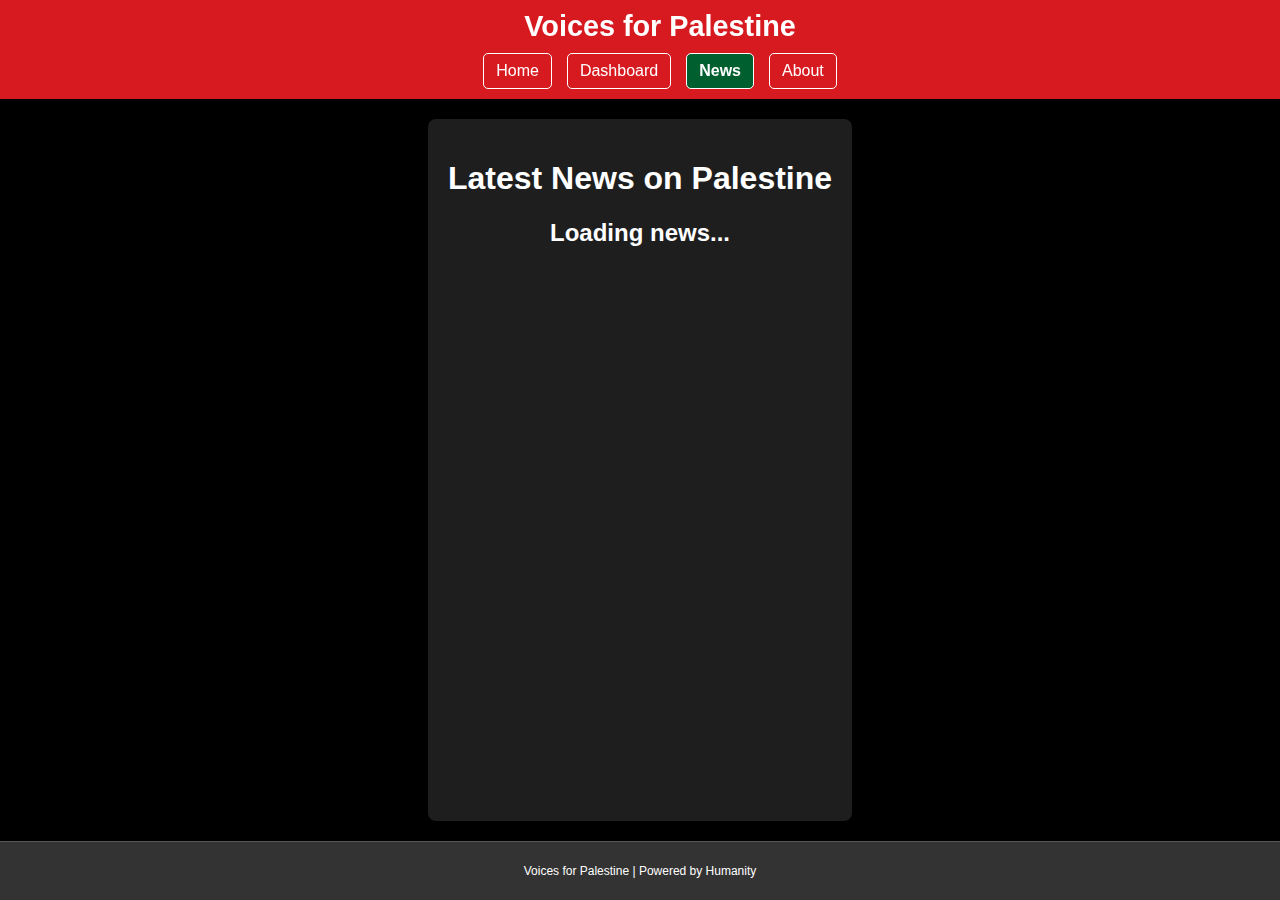
<file: news.html>
<!DOCTYPE html>
<html lang="en">
<head>
    <meta charset="UTF-8">
    <meta name="viewport" content="width=device-width, initial-scale=1.0">
    <title>News - Voices for Palestine</title>
    <link rel="stylesheet" href="style.css">
</head>
<body>
    <!-- Standardized Header -->
    <header>
        <div class="header-container">
            <h1 class="site-title">Voices for Palestine</h1>
            <nav class="nav-menu">
                <a href="index.html" class="nav-link">Home</a>
                <a href="dashboard.html" class="nav-link">Dashboard</a>
                <a href="news.html" class="nav-link active">News</a>
                <a href="about.html" class="nav-link">About</a>
            </nav>
            <button class="menu-toggle" aria-label="Toggle navigation menu">&#9776;</button>
        </div>
    </header>
    <div class="container">
        <!-- Page-specific content -->
        <h1>Latest News on Palestine</h1>
        <div id="news-container">
            <h2>Loading news...</h2>
        </div>
    </div>
    <footer>
        <p>Voices for Palestine | Powered by Humanity</p>
    </footer>
    <script src="news.js" type="module"></script>
</body>
</html>
</file>
<file: style.css>
/* General Styles */
body {
    font-family: 'Roboto', Arial, sans-serif; /* Modern font */
    text-align: center;
    background: #000000; /* Black background for dark theme */
    color: #ffffff; /* White text for contrast */
    margin: 0;
    padding: 0;
    min-height: 100vh;
    display: flex;
    flex-direction: column;
}

/* Header Styles */
header {
    background-color: #D71920; /* Red for Palestinian flag */
    color: #ffffff;
    padding: 10px 20px;
    box-shadow: 0 4px 6px rgba(0, 0, 0, 0.3);
    position: sticky;
    top: 0;
    z-index: 1000;
    width: 100%; /* Ensure the header spans the full width */
}

.header-container {
    display: flex;
    align-items: center;
    justify-content: center;
    flex-direction: column; /* Stack title and navigation vertically */
    max-width: 1200px;
    margin: 0 auto;
}

.site-title {
    font-size: 1.8rem;
    font-weight: bold;
    margin: 0;
    text-align: center;
}

/* Navigation Menu Styles */
.nav-menu {
    display: flex;
    gap: 15px;
    justify-content: center; /* Center the navigation menu */
    margin-top: 10px; /* Add spacing below the title */
}

.nav-link {
    color: #ffffff;
    text-decoration: none;
    font-size: 1rem;
    padding: 8px 12px;
    border-radius: 5px;
    transition: background-color 0.3s ease, transform 0.2s ease; /* Smooth hover effect */
    background-color: #D71920; /* Match the header background */
    border: 1px solid #ffffff; /* Add a subtle border */
}

.nav-link:hover {
    background-color: #005F2E; /* Darker green for hover */
    transform: scale(1.05); /* Slight zoom effect */
}

/* Highlight active navigation link */
.nav-link.active {
    background-color: #005F2E; /* Darker green for active link */
    font-weight: bold;
    border: 1px solid #ffffff; /* Add a subtle border for emphasis */
}

/* Remove mobile-specific styles */
.menu-toggle {
    display: none; /* Hide the 3-dot menu button */
}

/* Mobile-Specific Styles */
@media (max-width: 768px) {
    .nav-menu {
        flex-wrap: wrap; /* Allow wrapping for smaller screens */
        gap: 10px; /* Adjust spacing between tabs */
    }

    .nav-link {
        font-size: 0.9rem; /* Slightly smaller font size for mobile */
        padding: 6px 10px; /* Compact padding */
    }

    .site-title {
        font-size: 1.5rem; /* Slightly smaller title for mobile */
    }
}

/* Container Styles */
.container {
    flex: 1;
    margin: 20px auto;
    max-width: 600px;
    padding: 20px;
    background: #1e1e1e; /* Dark gray background for the container */
    border-radius: 8px;
    box-shadow: 0 4px 8px rgba(0, 0, 0, 0.3);
    color: #ffffff;
    transition: transform 0.3s ease, box-shadow 0.3s ease; /* Smooth hover effect */
}

.container:hover {
    transform: scale(1.02); /* Slight zoom effect */
    box-shadow: 0 6px 12px rgba(0, 0, 0, 0.4);
}

/* Fix text alignment and spacing */
.select-container {
    margin-top: 20px;
    font-size: 14px;
    color: #ffffff; /* White text for Palestinian theme */
    display: flex;
    align-items: center;
    justify-content: center;
    flex-direction: column;
    gap: 10px; /* Add spacing between elements */
}

.select-container label {
    margin-bottom: 5px;
    font-size: 1rem; /* Ensure readable font size */
}

.select-container input,
.select-container select {
    padding: 8px 12px;
    font-size: 1rem;
    border: 1px solid #D71920; /* Red border for Palestinian theme */
    border-radius: 5px;
    background-color: #1e1e1e; /* Dark background for inputs */
    color: #ffffff; /* White text for inputs */
    width: 100%; /* Ensure full width for better alignment */
    max-width: 400px; /* Limit maximum width */
    box-sizing: border-box; /* Include padding in width */
}

/* Fix text alignment in question container */
.question-container {
    margin-top: 20px;
    font-size: 14px;
    color: #ffffff; /* White text for Palestinian theme */
    display: flex;
    flex-direction: column;
    align-items: flex-start;
    gap: 15px; /* Add spacing between elements */
}

.question-container label {
    font-weight: bold;
    font-size: 1rem; /* Ensure readable font size */
}

.answer-options {
    display: flex;
    flex-direction: column;
    gap: 10px; /* Add spacing between radio buttons */
}

.answer-options input {
    margin-right: 10px;
}

.answer-options label {
    color: #ffffff; /* White text for radio button labels */
    font-size: 1rem; /* Ensure readable font size */
}

/* Buttons */
button {
    background-color: #007A3D; /* Green for Palestinian flag */
    color: #ffffff;
    border: none;
    padding: 10px 20px;
    font-size: 16px;
    cursor: pointer;
    border-radius: 5px;
    transition: all 0.3s ease; /* Smooth hover effect */
    box-shadow: 0 4px 6px rgba(0, 0, 0, 0.3);
}

button:disabled {
    background-color: #555555; /* Gray for disabled state */
    cursor: not-allowed;
    box-shadow: none;
}

button:hover:not(:disabled) {
    background-color: #005F2E; /* Darker green for hover */
    transform: translateY(-2px); /* Slight lift effect */
    box-shadow: 0 6px 8px rgba(0, 0, 0, 0.4);
}

/* Footer Styles */
footer {
    background-color: #333333; /* Dark footer background */
    color: #ffffff;
    text-align: center;
    padding: 10px 20px;
    font-size: 12px;
    border-top: 1px solid #555555; /* Add subtle border for footer */
    box-shadow: 0 -4px 6px rgba(0, 0, 0, 0.3);
    margin-top: auto;
}

/* Social Links */
.social-links {
    list-style: none;
    padding: 0;
    margin: 20px 0;
    display: flex;
    flex-direction: column;
    align-items: center;
    gap: 15px; /* Add spacing between links */
}

.social-links li {
    margin: 0;
}

.styled-link {
    display: flex;
    align-items: center;
    gap: 10px; /* Add spacing between icon and text */
    text-decoration: none;
    color: #ffffff; /* White text for contrast */
    font-size: 1.2rem; /* Slightly larger font size */
    padding: 10px 15px;
    border: 2px solid #D71920; /* Red border for Palestinian theme */
    border-radius: 8px;
    background-color: #1e1e1e; /* Dark background for links */
    transition: all 0.3s ease;
}

.styled-link:hover {
    background-color: #D71920; /* Red background on hover */
    color: #ffffff; /* Ensure text remains white */
    border-color: #ffffff; /* Change border color on hover */
    transform: scale(1.05); /* Slight zoom effect */
}

.social-icon {
    width: 24px;
    height: 24px;
    vertical-align: middle;
}

/* Responsive Design */
@media (max-width: 768px) {
    .container {
        margin: 10px;
        padding: 15px;
    }

    footer {
        font-size: 10px;
    }
}

/* Add smooth transitions for map markers */
.leaflet-marker-icon {
    transition: transform 0.2s ease; /* Smooth marker hover effect */
}

.leaflet-marker-icon:hover {
    transform: scale(1.2); /* Slight zoom effect on hover */
}

/* Developer Tools Styles */
.hidden {
    display: none;
}

#authSection {
    margin: 20px 0;
}

#authSection input {
    padding: 10px;
    font-size: 16px;
    margin-right: 10px;
    border: 1px solid #ccc;
    border-radius: 5px;
}

#authSection button {
    padding: 10px 20px;
    font-size: 16px;
    background-color: #007A3D; /* Green for Palestinian theme */
    color: #ffffff;
    border: none;
    border-radius: 5px;
    cursor: pointer;
    transition: background-color 0.3s ease;
}

#authSection button:hover {
    background-color: #005F2E; /* Darker green for hover */
}

#toolsSection button {
    display: block;
    margin: 10px auto;
    padding: 10px 20px;
    font-size: 16px;
    background-color: #D71920; /* Red for Palestinian theme */
    color: #ffffff;
    border: none;
    border-radius: 5px;
    cursor: pointer;
    transition: background-color 0.3s ease;
}

#toolsSection button:hover {
    background-color: #A31515; /* Darker red for hover */
}

/* News Page Styles */
.news-item {
    background-color: #1e1e1e; /* Dark background for news items */
    color: #ffffff; /* White text for contrast */
    padding: 15px;
    margin: 10px 0;
    border-radius: 8px;
    box-shadow: 0 4px 6px rgba(0, 0, 0, 0.3);
    transition: transform 0.3s ease, box-shadow 0.3s ease; /* Smooth hover effect */
}

.news-item:hover {
    transform: scale(1.02); /* Slight zoom effect */
    box-shadow: 0 6px 12px rgba(0, 0, 0, 0.4);
}

.news-item h2 {
    font-size: 1.5rem;
    margin-bottom: 10px;
}

.news-item p {
    font-size: 1rem;
    margin-bottom: 10px;
}

.news-item a {
    color: #007A3D; /* Green for Palestinian theme */
    text-decoration: none;
    font-weight: bold;
    transition: color 0.3s ease;
}

.news-item a:hover {
    color: #005F2E; /* Darker green for hover */
}
</file>
